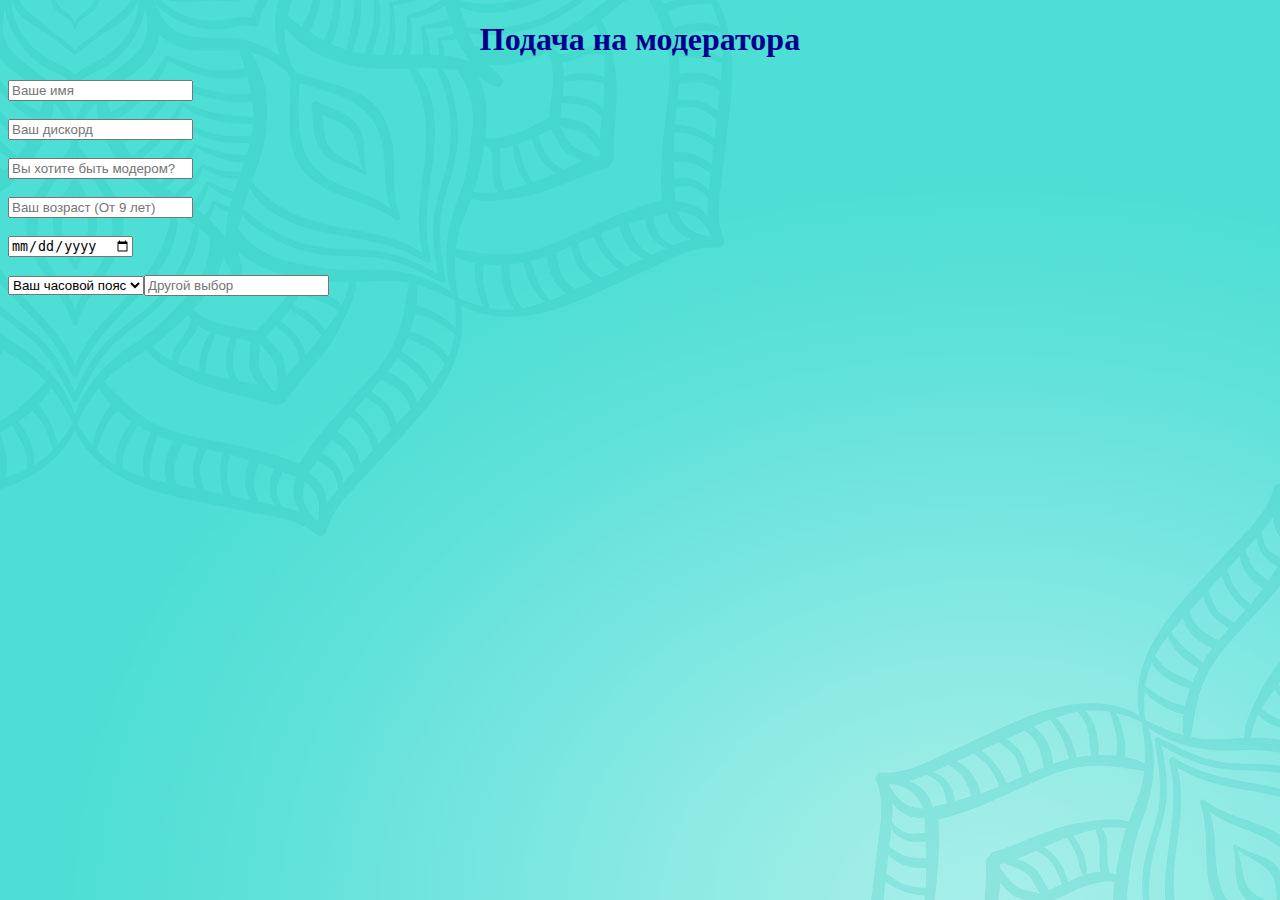
<file: Lesson 9/index.html>
<!DOCTYPE html>
<html lang="en">
<head>
    <meta charset="UTF-8">
    <meta http-equiv="X-UA-Compatible" content="IE=edge">
    <meta name="viewport" content="width=device-width, initial-scale=1.0">
    <title>Document</title>
    <link rel="stylesheet" href="style.css">
</head>
<body>
    <h1>
        Подача на модератора
    </h1>
    <form>
        <input type="text" placeholder="Ваше имя">
        <br>
        <br>
        <input type="text" placeholder="Ваш дискорд">
        <br>
        <br>
        <input type="text" placeholder="Вы хотите быть модером?">
        <br>
        <br> 
        <input type="text" placeholder="Ваш возраст (От 9 лет)">
        <br>
        <br>
        <input type="date" placeholder="Дата рождения">
        <br>
        <br>
        <select name="" id="">
            <option value="">
               Ваш часовой пояс
            </option>
            <option value="">
                Московский 
            </option>
            <option value="">
                Иерусалимский
            </option>
            
<input type="text" placeholder="Другой выбор">

        </select>
    </form>   
</body>
</html>
</file>
<file: Lesson 9/style.css>
h1 {
    text-align: center;
    color: darkblue;



}
body {
background-image:url(PAPKA/bgc.jpg) ;





}
</file>
